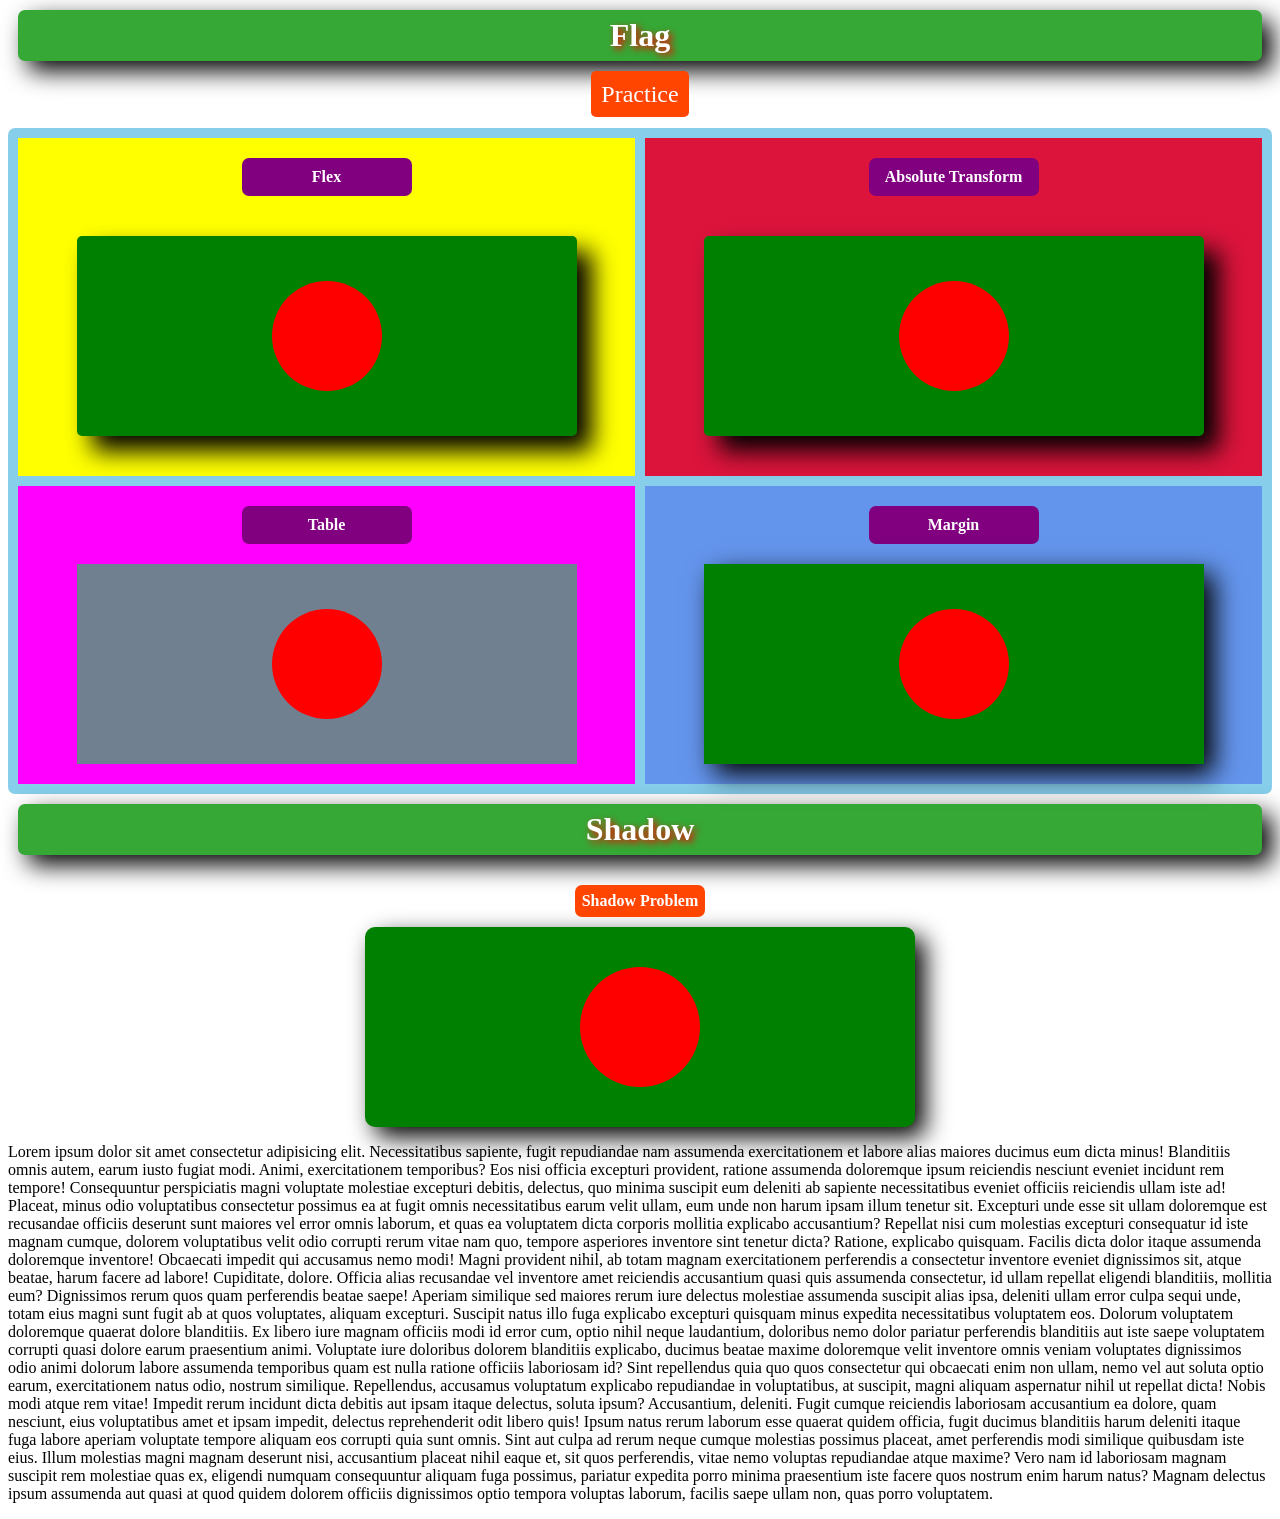
<file: index.html>
<!DOCTYPE html>
<html lang="en">
<head>
    <meta charset="UTF-8">
    <meta name="viewport" content="width=device-width, initial-scale=1.0">
    <title>Flag</title>
    <link rel="stylesheet" href="Style/Flag.css">
</head>
<body>
    <h1 class="Title">Flag</h1>
    <div class="check">
        <span class="Tag">Practice</span>
    </div>
    <div class="AllFlag">
        <div class="Flag1">
            <span class="flagTitle">Flex</span>
            <div class="green1">
                <div class="red1"></div>
            </div>
        </div>
        <div class="Flag2">
            <span class="flagTitle">Absolute Transform</span>
            <div class="green2">
                <div class="red2"></div>
            </div>
        </div>
    
        <div class="Flag3">
            <span class="flagTitle">Table</span>
            <div class="flag">
                <div class="green3 g3"></div>
                <div class="red3"></div>
            </div>
        </div>
        <div class="Flag4">
            <span class="flagTitle">Margin</span>
            <div class="green4">
                <div class="red4"></div>
            </div>
        </div>
    </div>
    <h1 class="Title">Shadow</h1>
    <div class="ShadowFlag">
        <div class="ShadowTitle">
            <span>Shadow Problem</span>
        </div>
       
        <div class="green">
            <div class="red"></div>
        </div>
    </div>
    <p>
        Lorem ipsum dolor sit amet consectetur adipisicing elit. Necessitatibus sapiente, fugit repudiandae nam assumenda exercitationem et labore alias maiores ducimus eum dicta minus! Blanditiis omnis autem, earum iusto fugiat modi. Animi, exercitationem temporibus? Eos nisi officia excepturi provident, ratione assumenda doloremque ipsum reiciendis nesciunt eveniet incidunt rem tempore! Consequuntur perspiciatis magni voluptate molestiae excepturi debitis, delectus, quo minima suscipit eum deleniti ab sapiente necessitatibus eveniet officiis reiciendis ullam iste ad! Placeat, minus odio voluptatibus consectetur possimus ea at fugit omnis necessitatibus earum velit ullam, eum unde non harum ipsam illum tenetur sit. Excepturi unde esse sit ullam doloremque est recusandae officiis deserunt sunt maiores vel error omnis laborum, et quas ea voluptatem dicta corporis mollitia explicabo accusantium? Repellat nisi cum molestias excepturi consequatur id iste magnam cumque, dolorem voluptatibus velit odio corrupti rerum vitae nam quo, tempore asperiores inventore sint tenetur dicta? Ratione, explicabo quisquam. Facilis dicta dolor itaque assumenda doloremque inventore! Obcaecati impedit qui accusamus nemo modi! Magni provident nihil, ab totam magnam exercitationem perferendis a consectetur inventore eveniet dignissimos sit, atque beatae, harum facere ad labore! Cupiditate, dolore. Officia alias recusandae vel inventore amet reiciendis accusantium quasi quis assumenda consectetur, id ullam repellat eligendi blanditiis, mollitia eum? Dignissimos rerum quos quam perferendis beatae saepe! Aperiam similique sed maiores rerum iure delectus molestiae assumenda suscipit alias ipsa, deleniti ullam error culpa sequi unde, totam eius magni sunt fugit ab at quos voluptates, aliquam excepturi. Suscipit natus illo fuga explicabo excepturi quisquam minus expedita necessitatibus voluptatem eos. Dolorum voluptatem doloremque quaerat dolore blanditiis. Ex libero iure magnam officiis modi id error cum, optio nihil neque laudantium, doloribus nemo dolor pariatur perferendis blanditiis aut iste saepe voluptatem corrupti quasi dolore earum praesentium animi. Voluptate iure doloribus dolorem blanditiis explicabo, ducimus beatae maxime doloremque velit inventore omnis veniam voluptates dignissimos odio animi dolorum labore assumenda temporibus quam est nulla ratione officiis laboriosam id? Sint repellendus quia quo quos consectetur qui obcaecati enim non ullam, nemo vel aut soluta optio earum, exercitationem natus odio, nostrum similique. Repellendus, accusamus voluptatum explicabo repudiandae in voluptatibus, at suscipit, magni aliquam aspernatur nihil ut repellat dicta! Nobis modi atque rem vitae! Impedit rerum incidunt dicta debitis aut ipsam itaque delectus, soluta ipsum? Accusantium, deleniti. Fugit cumque reiciendis laboriosam accusantium ea dolore, quam nesciunt, eius voluptatibus amet et ipsam impedit, delectus reprehenderit odit libero quis! Ipsum natus rerum laborum esse quaerat quidem officia, fugit ducimus blanditiis harum deleniti itaque fuga labore aperiam voluptate tempore aliquam eos corrupti quia sunt omnis. Sint aut culpa ad rerum neque cumque molestias possimus placeat, amet perferendis modi similique quibusdam iste eius. Illum molestias magni magnam deserunt nisi, accusantium placeat nihil eaque et, sit quos perferendis, vitae nemo voluptas repudiandae atque maxime? Vero nam id laboriosam magnam suscipit rem molestiae quas ex, eligendi numquam consequuntur aliquam fuga possimus, pariatur expedita porro minima praesentium iste facere quos nostrum enim harum natus? Magnam delectus ipsum assumenda aut quasi at quod quidem dolorem officiis dignissimos optio tempora voluptas laborum, facilis saepe ullam non, quas porro voluptatem.
    </p>
</body>
</html>
</file>
<file: Style/Flag.css>
.Title{
    background-color: rgb(53, 168, 53);
    text-align: center;
    padding: 7px;
    margin: 10px;
    border-radius: 7px;
    color: white;
    box-shadow: 10px 10px 25px black;
    text-shadow: 3px 3px 7px red;
}
.check{
    display: table;
    margin: 20px auto;
}
.Tag{
    background-color: orangered;
    color: white;
    font-size: 24px;
    width: 80px;
    padding: 10px;
    border-radius: 5px;
}
.AllFlag{
    background-color: skyblue;
    padding: 10px;
    border-radius: 7px;
    display: grid;
    grid-template-columns: repeat(2, 1fr);
    grid-gap: 10px;
}
.Flag1,.Flag2,.Flag3,.Flag4{
    text-align: center;
}

/* Flag-1 start */
.Flag1{
    background-color: yellow;
    padding: 10px;
    /* overflow: hidden; */
}
.flagTitle{
    background-color: purple;
    color: white;
    width: 150px;
    padding: 10px;
    border-radius: 7px;
    margin: 10px auto;
    text-align: center;
    margin: 10px auto;
    display: inline-block;
    font-weight: 700;
}
.green1{
    width: 500px;
    height: 200px;
    background-color: green;
    margin: 30px auto;
    border-radius: 5px;
    display: flex;
    align-items: center;
    justify-content: center;
    box-shadow: 15px 15px 25px black;
}
.red1{
    width: 110px;
    height: 110px;
    background-color: red;
    border-radius: 50%;
}
/* Flag-1 end */

/* Flag-2 Start */
.Flag2{
    background-color: crimson;
    padding: 10px;
    /* overflow: hidden; */
}
.green2{
    width: 500px;
    height: 200px;
    background-color: green;
    margin: 30px auto;
    border-radius: 5px;
    box-shadow: 15px 15px 25px black;
    position: relative;
}
.red2{
    position: absolute;
    width: 110px;
    height: 110px;
    background-color: red;
    border-radius: 50%;
    left: 50%;
    top: 50%;
    transform:translate(-50%,-50%);
}
/* Flag-2 End */

/* Flag-3 Start */
.Flag3{
    background-color: magenta;
    padding: 10px;
}
.flag{
    position: relative;
    display: table;
    margin: 10px auto;
    background-color: wheat;
}
.green3{
    width: 500px;
    height: 200px;
    background-color: slategray;
}
.red3{
    position: absolute;
    width: 110px;
    height: 110px;
    background-color: red;
    border-radius: 50%;
    left: 50%;
    top: 50%;
    transform: translate(-50%,-50%);
}
/* Flag-3 End */

/* Flag-4 start */
.Flag4{
    background-color: cornflowerblue;
    padding: 10px;
}
.flagTitle_{
    background-color: teal;
    color: white;
    width: 100px;
    text-align: center;
    margin: 10px auto;
    padding: 10px;
    border-radius: 7px;
    
}
.green4{
    width: 500px;
    height: 200px;
    background-color: green;
    margin: 10px auto;
    position: relative;
    box-shadow: 10px 10px 25px black;
}
.red4{
    position: absolute;
    width: 110px;
    height: 110px;
    border-radius: 50%;
    background-color: red;
    margin: auto auto;
    left: 0;
    top: 0;
    right: 0;
    bottom: 0;
}
/* Flag-4 end */

/* Shadow Problem start */
.ShadowTitle{
    margin-top: 30px;
    text-align: center;
}
.ShadowTitle span{
    background-color: orangered;
    color: white;
    padding: 7px;
    border-radius: 7px;
    display: inline-block;
    margin: 0 auto;
    font-weight: 700;
}
.green{
    margin: 10px auto;
    background-color: green;
    width: 550px;
    height: 200px;
    border-radius: 10px;
    display: flex;
    justify-content: center;
    align-items: center;
    box-shadow: 10px 10px 25px black;
}
.red{
    width: 120px;
    height: 120px;
    border-radius: 50%;
    background-color: red;
}
/* Shadow Problem End */


/*Media Query start */
@media only screen and (max-width: 576px) {
    .AllFlag{
        grid-template-columns: repeat(1, 1fr);
    }
    .Flag1,.Flag2,.Flag3,.Flag4{
        width: 98%;
        border-radius: 7px;
    }
    .green1,.green2,.green3,.green4{
        width: 90%;
        background-color: green;
    }
    .g3{
        background-color: gold;
    }
    .green{
        width: 90%;
        margin: 10px auto;
    }
    .red{
        width: 90px;
        height: 90px;
    }
   
}
/*Media Query end */
</file>
